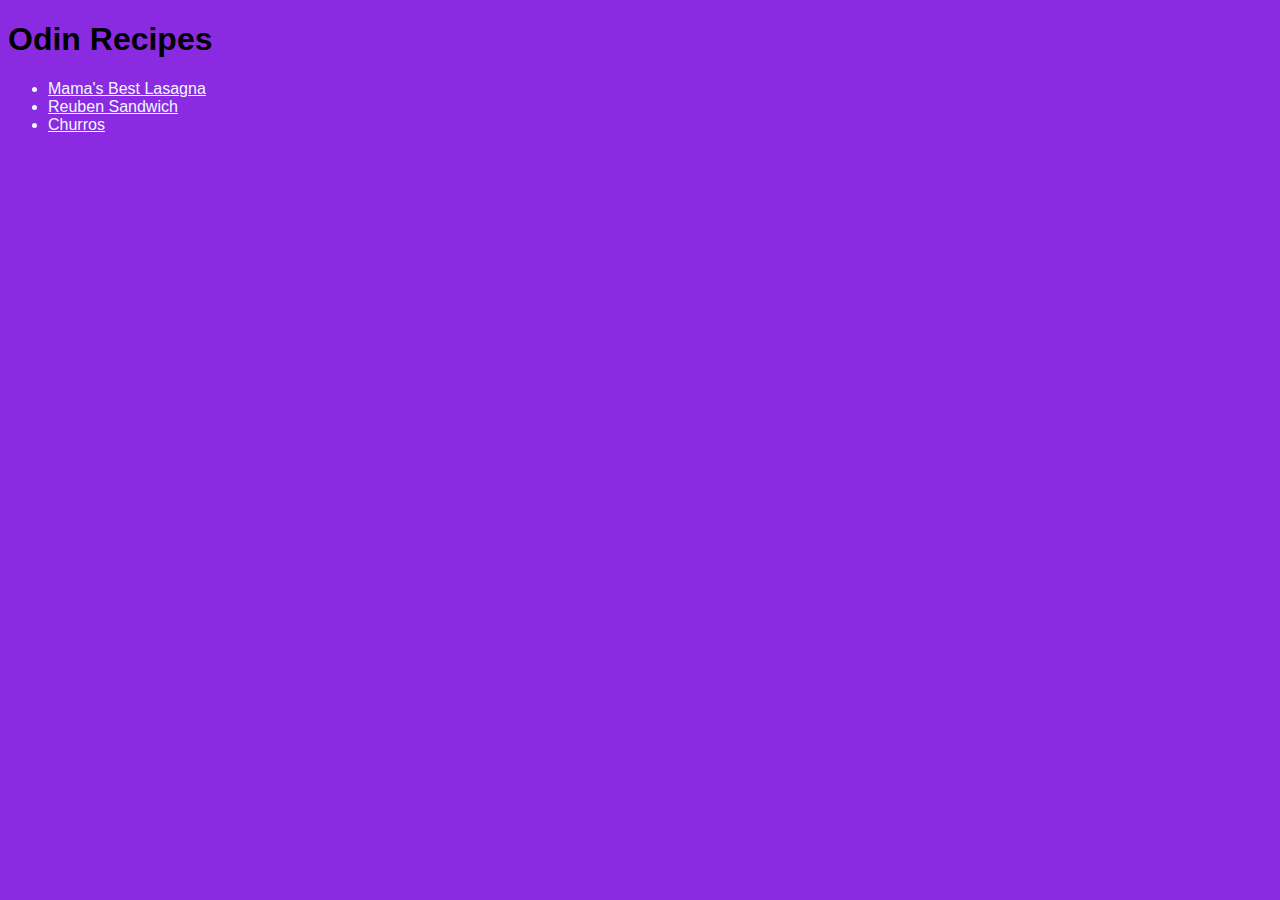
<file: index.html>
<!DOCTYPE html>
<html>
    <head>
        <title>The Odin Project Journey</title>
        <link href="css/styles.css" rel="stylesheet" />
    </head>

    <body>
        <h1>Odin Recipes</h1>
        <ul>
        <li><a href="recipes/lasagna.html">Mama's Best Lasagna</a></li>
        <li><a href="recipes/reuben-sandwich.html">Reuben Sandwich</a></li>
        <li><a href="recipes/churros.html">Churros</a></li>
        </ul>
    </body>
</html>
</file>
<file: css/styles.css>
body {
    background-color:blueviolet;
    font-family:'Gill Sans', 'Gill Sans MT', Calibri, 'Trebuchet MS', sans-serif;
    color:black;
}

li,a {
    color:aliceblue;
}

a:hover {
    color:coral;
}

a:active {
    color:black;
}
</file>
